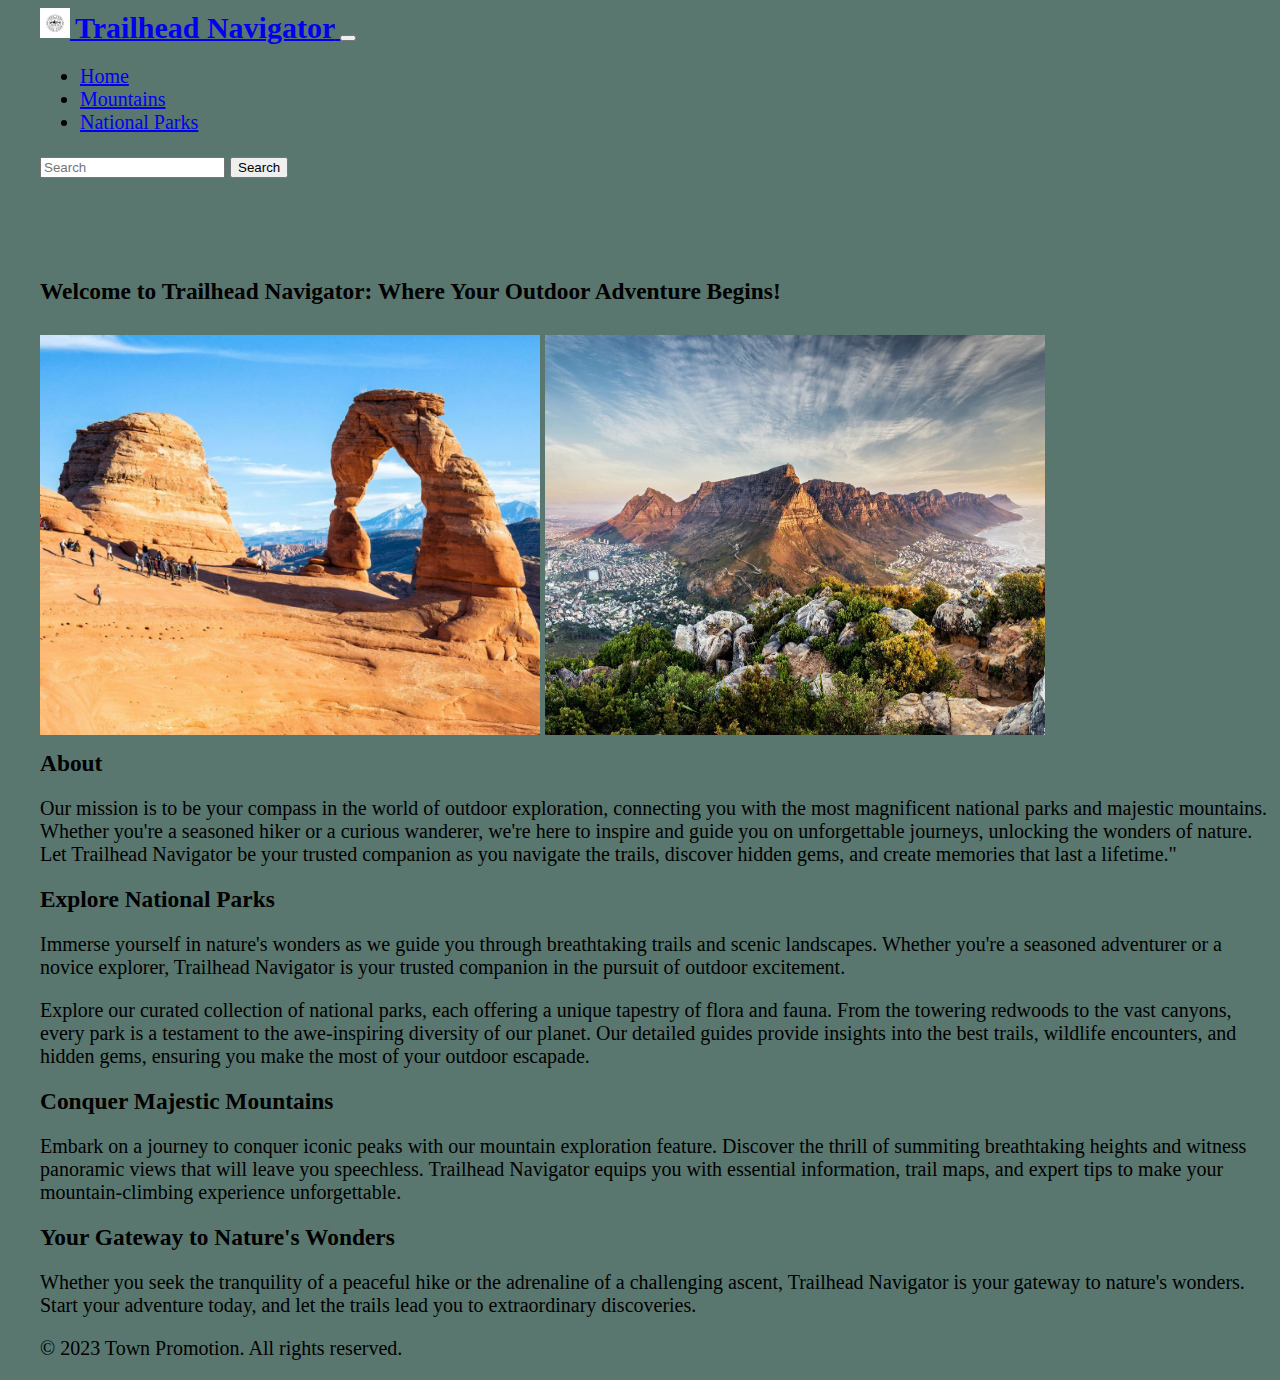
<file: index.html>
<!DOCTYPE html>
<html lang="en">

<head>
    <meta charset="UTF-8">
    <meta name="viewport" content="width=device-width, initial-scale=1.0">
    <title>Home</title>
    <link href="https://cdn.jsdelivr.net/npm/bootstrap@5.3.2/dist/css/bootstrap.min.css" rel="stylesheet"
        integrity="sha384-T3c6CoIi6uLrA9TneNEoa7RxnatzjcDSCmG1MXxSR1GAsXEV/Dwwykc2MPK8M2HN" crossorigin="anonymous">
    <link rel="stylesheet" href="home.css">
</head>

<body>
    <nav class="navbar navbar-expand-lg navbar-dark fixed-top bg-dark bg-primary">
        <div class="container">
            <a class="navbar-brand" href="index.html" target="_blank">
                <img src="Images/attachment_90710732.jpg"
                    width=30 height=30 alt="Resort Logo">

                <b>Trailhead Navigator</b>
            </a>

            <button class="navbar-toggler" type="button" data-bs-toggle="collapse" data-bs-target="#navbarCollapse"
                aria-controls="navbarCollapse" aria-expanded="false" aria-label="Toggle navigation">
                <span class="navbar-toggler-icon"></span>
            </button>

            <div class="collapse navbar-collapse" id="navbarCollapse">
                <ul class="nav navbar-nav mr-auto">
                    <li class="nav-item active">
                        <a class="nav-link" href="index.html" target="_blank">Home</a>
                    </li>
                    <li class="nav-item">
                        <a class="nav-link" href="mountains.html" target="_blank">Mountains</a>
                    <li>
                        <a class="nav-link" href="nationalParks.html" target="_blank">National Parks</a>
                    </li>
                    </li>
                </ul>

                <form class="d-flex" role="search">
                    <input class="form-control me-2" type="search" placeholder="Search" aria-label="Search">
                    <button class="btn btn-outline-success" type="submit">Search</button>
                </form>
            </div>
        </div>
    </nav>

    <header>
        <h3>Welcome to Trailhead Navigator: Where Your Outdoor Adventure Begins!</h3>

    </header>



    <main>
        <section id="main-page">


            <img src="Images/Arches-National-Park-1-1200x900.jpg.optimal.jpg" width="500" height="400" alt="Town Image">
            
            <img src=" Images/Cape-Town-Hot-Places-to-visit-in-February-.jpg" width="500" height="400" alt="Town Image">

           

            
            <h3>About</h3>
            <p> Our mission is to be your compass in the world of outdoor exploration, connecting you with the most
                magnificent national parks and majestic mountains. Whether you're a seasoned hiker or a curious
                wanderer, we're here to inspire and guide you on unforgettable journeys, unlocking the wonders of
                nature. Let Trailhead Navigator be your trusted companion as you navigate the trails, discover hidden
                gems, and create memories that last a lifetime."</p>



            <section>
                <h3>Explore National Parks</h3>
                <p>Immerse yourself in nature's wonders as we guide you through breathtaking trails and scenic
                    landscapes. Whether
                    you're a seasoned adventurer or a novice explorer, Trailhead Navigator is your trusted companion in
                    the
                    pursuit of outdoor excitement.</p>

                <p>Explore our curated collection of national parks, each offering a unique tapestry of flora and fauna.
                    From the
                    towering redwoods to the vast canyons, every park is a testament to the awe-inspiring diversity of
                    our
                    planet. Our detailed guides provide insights into the best trails, wildlife encounters, and hidden
                    gems,
                    ensuring you make the most of your outdoor escapade.</p>
            </section>

            <section>
                <h3>Conquer Majestic Mountains</h3>
                <p>Embark on a journey to conquer iconic peaks with our mountain exploration feature. Discover the
                    thrill of
                    summiting breathtaking heights and witness panoramic views that will leave you speechless. Trailhead
                    Navigator equips you with essential information, trail maps, and expert tips to make your
                    mountain-climbing
                    experience unforgettable.</p>
            </section>

            <section>
                <h3>Your Gateway to Nature's Wonders</h3>
                <p>Whether you seek the tranquility of a peaceful hike or the adrenaline of a challenging ascent,
                    Trailhead
                    Navigator is your gateway to nature's wonders. Start your adventure today, and let the trails lead
                    you to
                    extraordinary discoveries.</p>
            </section>

    </main>

    <footer>
        <p>&copy; 2023 Town Promotion. All rights reserved.</p>
    </footer>

    <script src="https://cdn.jsdelivr.net/npm/bootstrap@5.3.2/dist/js/bootstrap.bundle.min.js"
        integrity="sha384-C6RzsynM9kWDrMNeT87bh95OGNyZPhcTNXj1NW7RuBCsyN/o0jlpcV8Qyq46cDfL"
        crossorigin="anonymous"></script>
</body>

</body>

</html>
</file>
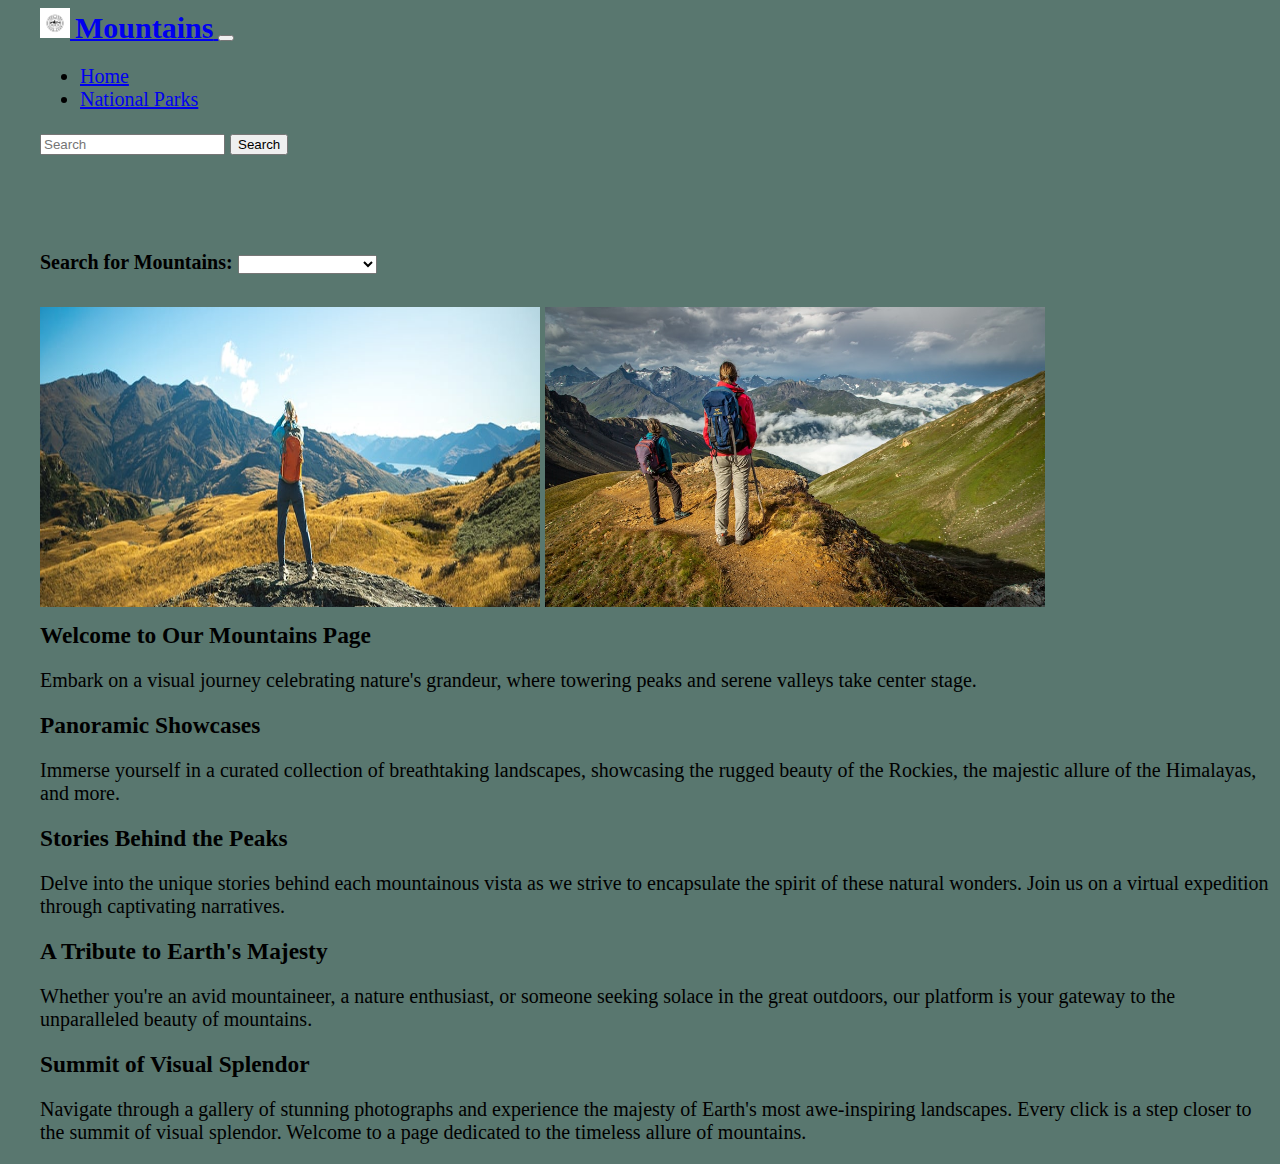
<file: mountains.html>
<!DOCTYPE html>
<html lang="en">

<head>
    <meta charset="UTF-8">
    <meta name="viewport" content="width=device-width, initial-scale=1.0">
    <title>Mountains</title>
    <link href="https://cdn.jsdelivr.net/npm/bootstrap@5.3.2/dist/css/bootstrap.min.css" rel="stylesheet"
        integrity="sha384-T3c6CoIi6uLrA9TneNEoa7RxnatzjcDSCmG1MXxSR1GAsXEV/Dwwykc2MPK8M2HN" crossorigin="anonymous">
    <link rel="stylesheet" href="mountains.css">
</head>

<body>

    <nav class="navbar navbar-expand-lg navbar-dark fixed-top bg-dark bg-primary">
        <div class="container">
            <a class="navbar-brand" href="index.html" target="_blank">
                <img src="Images/attachment_90710732.jpg"
                    width=30 height=30 alt="Resort Logo">

                <b>Mountains</b>
            </a>
            <button class="navbar-toggler" type="button" data-bs-toggle="collapse" data-bs-target="#navbarCollapse"
                aria-controls="navbarCollapse" aria-expanded="false" aria-label="Toggle navigation">
                <span class="navbar-toggler-icon"></span>
            </button>

            <div class="collapse navbar-collapse" id="navbarCollapse">
                <ul class="nav navbar-nav mr-auto">
                    <li class="nav-item active">
                        <a class="nav-link" href="index.html" target="_blank">Home</a>
                    </li>
                    <li class="nav-item">
                        <a class="nav-link" href="nationalParks.html" target="_blank">National Parks</a>
                    </li>
                </ul>

                <form class="d-flex" role="search">
                    <input class="form-control me-2" type="search" placeholder="Search" aria-label="Search">
                    <button class="btn btn-outline-success" type="submit">Search</button>
                </form>
            </div>
        </div>
    </nav>
    
    <div class="container-fluid"><strong>Search for Mountains:</strong> <select id="select-mountain"></select>
    
    <strong>
        <div id="mountain-name"></div>
    </strong>
    <strong>
        <div id="mountain-description"></div>
    </strong>
    <strong>
        <div id="mountain-elevation"></div>
    </strong>
    <br> <img src="Images/New-Zealand-Mountains-Header (1).jpg" width="500" height="300"

        alt="Town Image">  <img src="Images/photo-1570586256088-8a8f0541864e.jpg" width="500" height="300"
        alt="Town Image"> 

    <header>
        <h3>Welcome to Our Mountains Page</h3>
        <p>Embark on a visual journey celebrating nature's grandeur, where towering peaks and serene valleys take center
            stage.</p>
    </header>

    <section>
        <h3>Panoramic Showcases</h3>
        <p>Immerse yourself in a curated collection of breathtaking landscapes, showcasing the rugged beauty of the
            Rockies, the majestic allure of the Himalayas, and more.</p>
    </section>



    <section>
        <h3>Stories Behind the Peaks</h3>
        <p>Delve into the unique stories behind each mountainous vista as we strive to encapsulate the spirit of these
            natural wonders. Join us on a virtual expedition through captivating narratives.</p>
    </section>

    <section>
        <h3>A Tribute to Earth's Majesty</h3>
        <p>Whether you're an avid mountaineer, a nature enthusiast, or someone seeking solace in the great outdoors, our
            platform is your gateway to the unparalleled beauty of mountains.</p>
    </section>

    <section>
        <h3>Summit of Visual Splendor</h3>
        <p>Navigate through a gallery of stunning photographs and experience the majesty of Earth's most awe-inspiring
            landscapes. Every click is a step closer to the summit of visual splendor. Welcome to a page dedicated to
            the timeless allure of mountains.</p>
    </section></div>
    

    <script src="mountains.js"></script>

    <script src="https://cdn.jsdelivr.net/npm/bootstrap@5.3.2/dist/js/bootstrap.bundle.min.js"
        integrity="sha384-C6RzsynM9kWDrMNeT87bh95OGNyZPhcTNXj1NW7RuBCsyN/o0jlpcV8Qyq46cDfL"
        crossorigin="anonymous"></script>
</body>

</html>
</file>
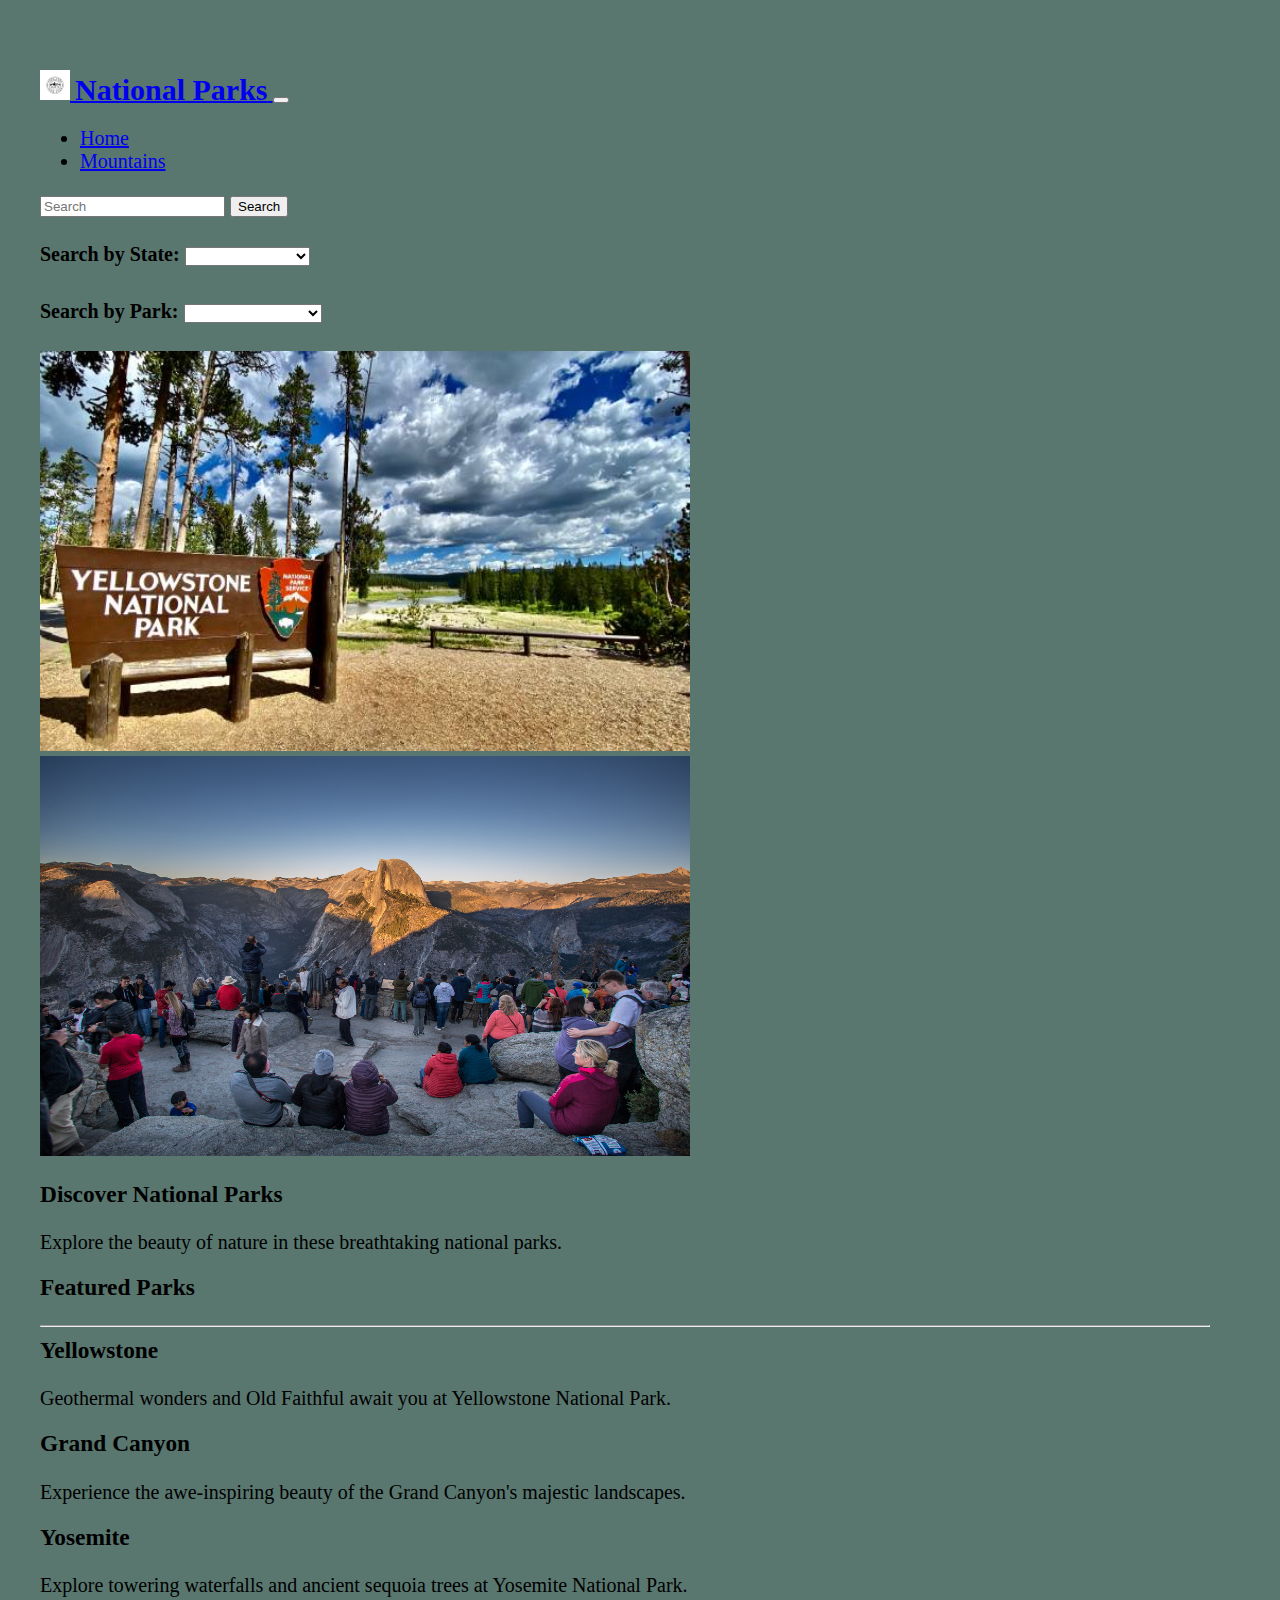
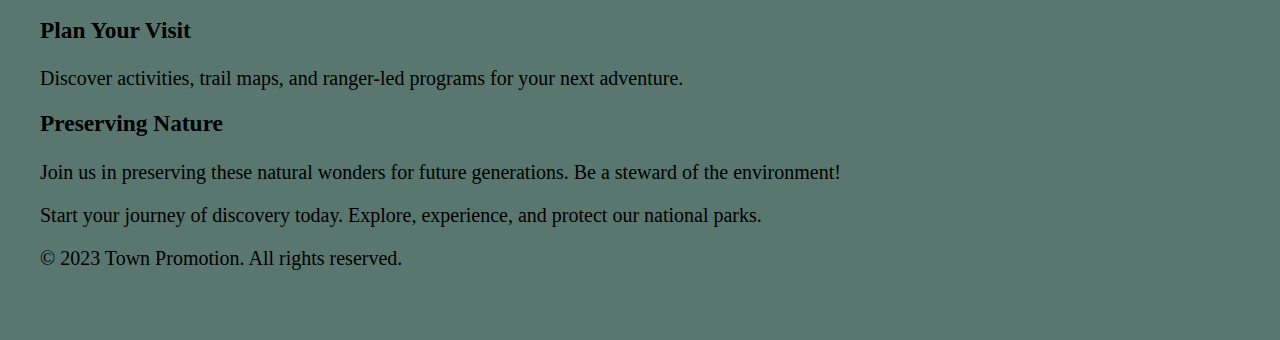
<file: nationalParks.html>
<!DOCTYPE html>
<html lang="en">

<head>
    <meta charset="UTF-8">
    <meta name="viewport" content="width=device-width, initial-scale=1.0">
    <title>National Parks</title>
  
    <link href="https://cdn.jsdelivr.net/npm/bootstrap@5.3.2/dist/css/bootstrap.min.css" rel="stylesheet"
        integrity="sha384-T3c6CoIi6uLrA9TneNEoa7RxnatzjcDSCmG1MXxSR1GAsXEV/Dwwykc2MPK8M2HN" crossorigin="anonymous">
    <link rel="stylesheet" href="styles.css">
</head>

<body>
    <nav class="navbar navbar-expand-lg navbar-dark fixed-top bg-dark bg-primary">
        <div class="container">
            <a class="navbar-brand" href="index.html" target="_blank">
                <img src="Images/attachment_90710732.jpg"
                    width=30 height=30 alt="Resort Logo">

                <b>National Parks</b>
            </a>

            <button class="navbar-toggler" type="button" data-bs-toggle="collapse" data-bs-target="#navbarCollapse"
                aria-controls="navbarCollapse" aria-expanded="false" aria-label="Toggle navigation">
                <span class="navbar-toggler-icon"></span>
            </button>

            <div class="collapse navbar-collapse" id="navbarCollapse">
                <ul class="nav navbar-nav mr-auto">
                    <li class="nav-item active">
                        <a class="nav-link" href="index.html" target="_blank">Home</a>
                    </li>
                    <li class="nav-item">
                        <a class="nav-link" href="mountains.html" target="_blank">Mountains</a>
                    </li>
                </ul>

                <form class="d-flex" role="search">
                    <input class="form-control me-2" type="search" placeholder="Search" aria-label="Search">
                    <button class="btn btn-outline-success" type="submit">Search</button>
                </form>
            </div>
        </div>
    </nav>

    <div class="container-fluid"><strong>Search by State:</strong>


    <select id="select-state" ></select>
    <select id="select-park"></select>


    <strong>
        <div id="park-id"></div>


        <div id="park-name"></div>


        <div id="park-location"></div>


        <div id="park-contact-info"></div>
    </strong>

    



    <br>
    <strong>Search by Park:</strong>
    <select id="park-type"></select>


    <select id="park-locationName"></select>

    <strong>
        <div id="park-type-id"></div>

        <div id="park-type-name"></div>

        <div id="park-type-location"></div>

        <div id="park-type-contact-info"></div>

       <a><div id="park-type-URL"></div></a> 
    </strong> <br>

    <img src="Images/istockphoto-1325588515-612x612.jpg" width="650" height="400"
        alt="Town Image"> <img src="Images/191108-yosemite-national-park-ew-804p.jpg" width="650" height="400"
        alt="Town Image">  

    <header>
        <h3>Discover National Parks</h3>
        <p>Explore the beauty of nature in these breathtaking national parks.</p>
    </header>

    <section>
        <h3>Featured Parks</h3> <hr> 

        <article>
            <h3>Yellowstone</h3>
            <p>Geothermal wonders and Old Faithful await you at Yellowstone National Park.</p>
        </article>

        <article>
            <h3>Grand Canyon</h3>
            <p>Experience the awe-inspiring beauty of the Grand Canyon's majestic landscapes.</p>
        </article>

        <article>
            <h3>Yosemite</h3>
            <p>Explore towering waterfalls and ancient sequoia trees at Yosemite National Park.</p>
        </article>
    </section>

    <section>
        <h3>Plan Your Visit</h3>
        <p>Discover activities, trail maps, and ranger-led programs for your next adventure.</p>
    </section>

    <section>
        <h3>Preserving Nature</h3>
        <p>Join us in preserving these natural wonders for future generations. Be a steward of the environment!</p>
    </section>

    <footer>
        <p>Start your journey of discovery today. Explore, experience, and protect our national parks.</p>

        <p>&copy; 2023 Town Promotion. All rights reserved.</p>
    </footer>
</div>

    
    <script src="nationalParks.js"></script>

    <script src="https://cdn.jsdelivr.net/npm/bootstrap@5.3.2/dist/js/bootstrap.bundle.min.js"
        integrity="sha384-C6RzsynM9kWDrMNeT87bh95OGNyZPhcTNXj1NW7RuBCsyN/o0jlpcV8Qyq46cDfL"
        crossorigin="anonymous"></script>

</body>

</html>
</file>
<file: home.css>
body {
   
    background-color: rgb(89, 119, 111);
    font-size: 20px;
    margin-left: 40px;      
}


header{
    margin-top: 100px;
    margin-bottom:30px ;
}

h1{
    margin-top: 10px;
}

h3{
    margin-top: 10px;
    margin-bottom: 10px;
}




#select-mountain{
    margin-top: 100px;
}
  
#mountain-name{
    margin-top: 10px;
}
#mountain-description{
    margin-top: 10px;
}
#mountain-elevation{
    margin-top: 10px;
}

b{
    font-size: 30px;
    padding-top: 30px;
}
</file>
<file: mountains.css>
body {
   
    background-color: rgb(89, 119, 111);
    font-size: 20px;
    margin-left: 40px;      
}




h1{
    margin-top: 10px;
}

h3{
    margin-top: 10px;
    margin-bottom: 10px;
}




#select-mountain{
    margin-top: 100px;
}
  
#mountain-name{
    margin-top: 10px;
}
#mountain-description{
    margin-top: 10px;
}
#mountain-elevation{
    margin-top: 10px;
}

b{
    font-size: 30px;
    padding-top: 30px;
   
}
</file>
<file: styles.css>
body {
    margin: 70px;
    background-color: rgb(89, 119, 111);
    font-size: 20px;
    margin-left: 40px;
    
}


#park-locationName {
    visibility: hidden;
}

#select-state {
    margin-top: 30px;
   overflow: scroll;
   max-height: 100%;
   height: auto;

}

#select-park {
    margin-left: 10px;
    margin-top: 5px;
    margin-bottom: 5px;
    visibility: hidden;
    overflow: hidden;
}

#park-type {
    margin-right: none;
    margin-top: 5px;
}

#park-id {
    margin-left: 10px;
    margin-top: 5px;
}

#park-name {
    margin-left: 10px;
    margin-top: 5px;
}

#park-location {
    margin-left: 10px;
    margin-top: 5px;
}

.display-4 {
    margin-bottom: 10px;
}

h3 {
    margin-top: 10px;

}


header{
    margin-top: 20px;
}

b {
    font-size: 30px;
    padding-top: 30px;
}

#park-contact-info {
    margin-left: 10px;
    margin-top: 5px;
}

#park-type-id {
    margin-left: 5px;
    margin-top: 5px;
}

#park-type-name {
    margin-left: 5px;
    margin-top: 5px;
}

#park-type-location {
    margin-left: 5px;
    margin-top: 5px;
}

#park-type-contact-info {
    margin-left: 5px;
    margin-top: 5px;
}

#park-locationName {
    margin-left: 5px;
    margin-top: 5px;
}
</file>
